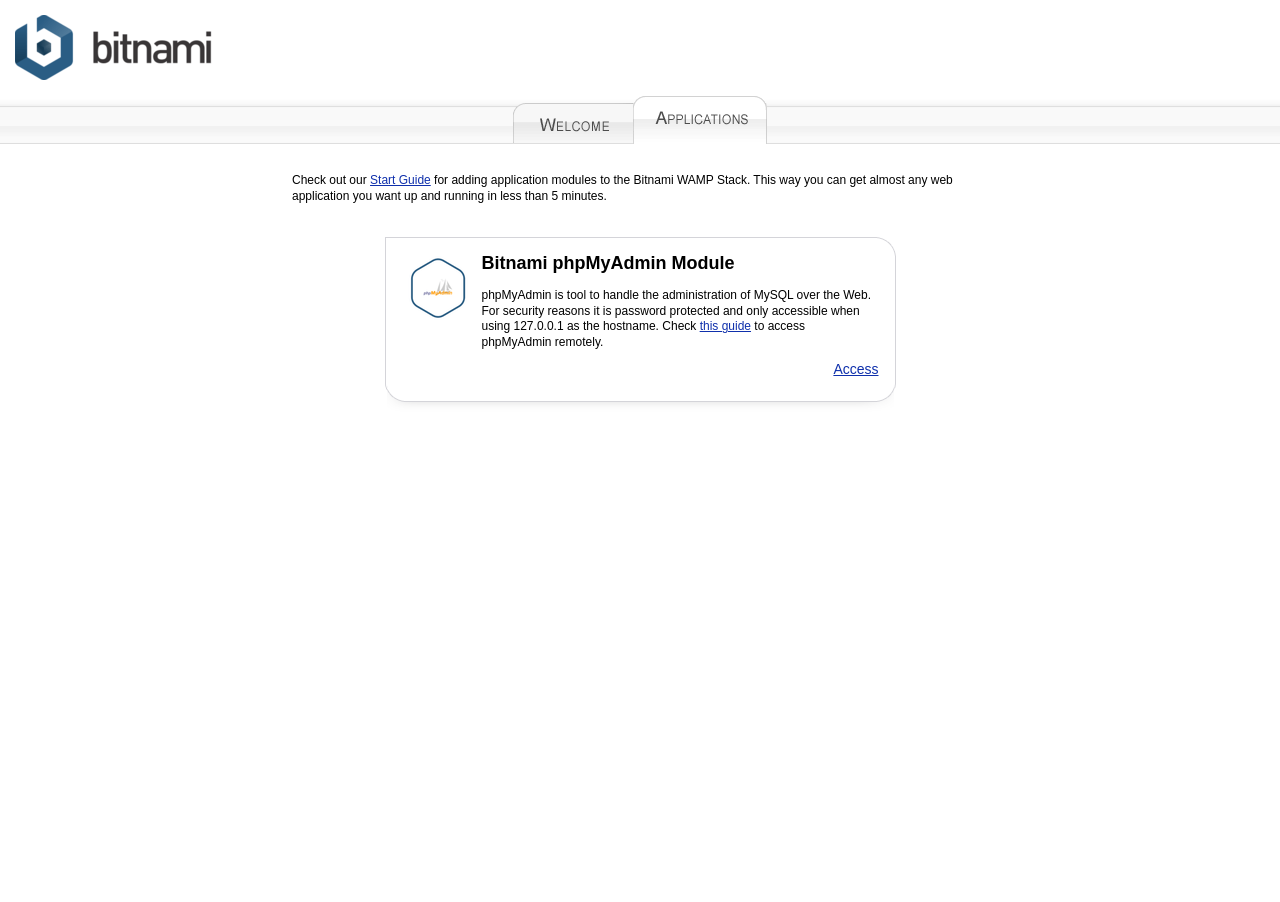
<file: applications.html>
<!DOCTYPE html PUBLIC "-//W3C//DTD XHTML 1.0 Transitional//EN" "http://www.w3.org/TR/xhtml1/DTD/xhtml1-transitional.dtd">
<html xmlns="http://www.w3.org/1999/xhtml">
<head>
<meta http-equiv="Content-Type" content="text/html; charset=utf-8" />
<title>Bitnami: Open Source. Simplified</title>
<link href="bitnami.css" media="all" rel="Stylesheet" type="text/css" />
</head>
<body>
<div id="container">
  <div id="header"> 
    <div id="bitnami">
        <a href="/"><img alt="Bitnami" src="img/bitnami.png?1186088387" /></a>
    </div>
  </div>
    <div id="menu_launch_page">
      <table cellpadding="0" cellspacing="0">
        <tr>
          <td>
            <a href="index.html"><img src="img/tab1_applications.png" border="0" alt="" /></a>
          </td>
          <td><img src="img/tab2_applications.png" border="0" alt="" />
          </td>
         </tr>
      </table>
     </div>
  <div id="lowerContainer">
    <div id="content">
      <div align="center">
        <table class="tableParagraph">
          <tr>
            <td class="container" >
              <p>Check out our <a href="https://docs.bitnami.com/installer/infrastructure/wamp/#add-applications-amp">Start Guide</a> for adding application modules to the Bitnami WAMP Stack. This way you can get almost any web application you want up and running in less than 5 minutes.</p><br/><br/>
              </td>
            </tr>
          </table>
        </div>
        <!-- START phpmyadmin phpmyadmin -->
        <div align="center" class="module_table">
         <table cellpadding="0" cellspacing="0" >
          <tr><td class="module_top"><img src="img/module_table_top.png" alt=""></td></tr>
          <tr>
          <td class="module_content" valign="top"> 
            <table cellpadding="0" cellspacing="0">
              <tr>
                <td valign="top">
                <img src="img/phpmyadmin-module.png" alt="">
                </td>
                <td valign="top">
                <h2>Bitnami phpMyAdmin Module</h2>
                <p>phpMyAdmin is tool to handle the administration of MySQL over the Web. For security reasons it is password protected and only accessible when using 127.0.0.1 as the hostname. Check <a href="https://docs.bitnami.com/?page=components&name=phpmyadmin">this guide</a> to access phpMyAdmin remotely.</p>
                <div align="right" class="module_access"><a target="_blank" name="phpmyadmin" href="/phpmyadmin/">Access</a></div>
                </td>
              </tr>
            </table>
          </td>
          </tr>
          <tr>
          <td class="module_bottom"> 
          <img src="img/module_table_bottom.png" alt="">
          </td>
          </tr>
          </table>
        </div>
        <!-- END phpmyadmin phpmyadmin -->
        <!-- @@BITNAMI_MODULE_PLACEHOLDER@@ -->
        <br/><br/>
   </div>
  </div>
</div>
</body>
</html>
</file>
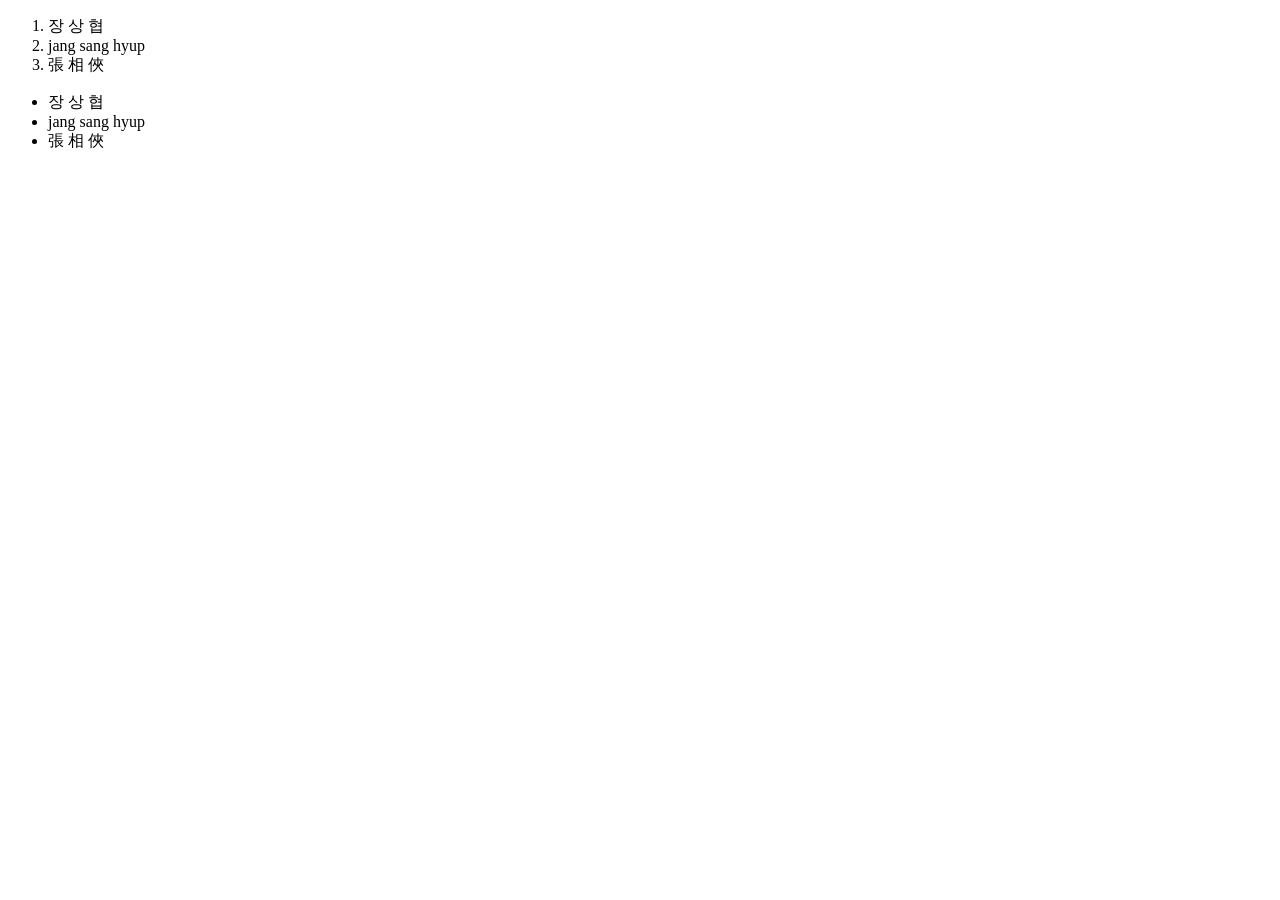
<file: ex_html_3.html>
<!DOCTYPE html>
<html>
  <head>
    <meta charset="utf-8" />
   <title>장 상 협</title>
  </head>

  <body>
    <ol>
      <li>장 상 협</li>
      <li>jang sang hyup</li>
      <li>張 相 俠</li>
    </ol>

    <ul>
      <li>장 상 협  </li>
      <li>jang sang hyup </li>
      <li>張 相 俠 </li>
    </ul>
  </body>
</html>
</file>
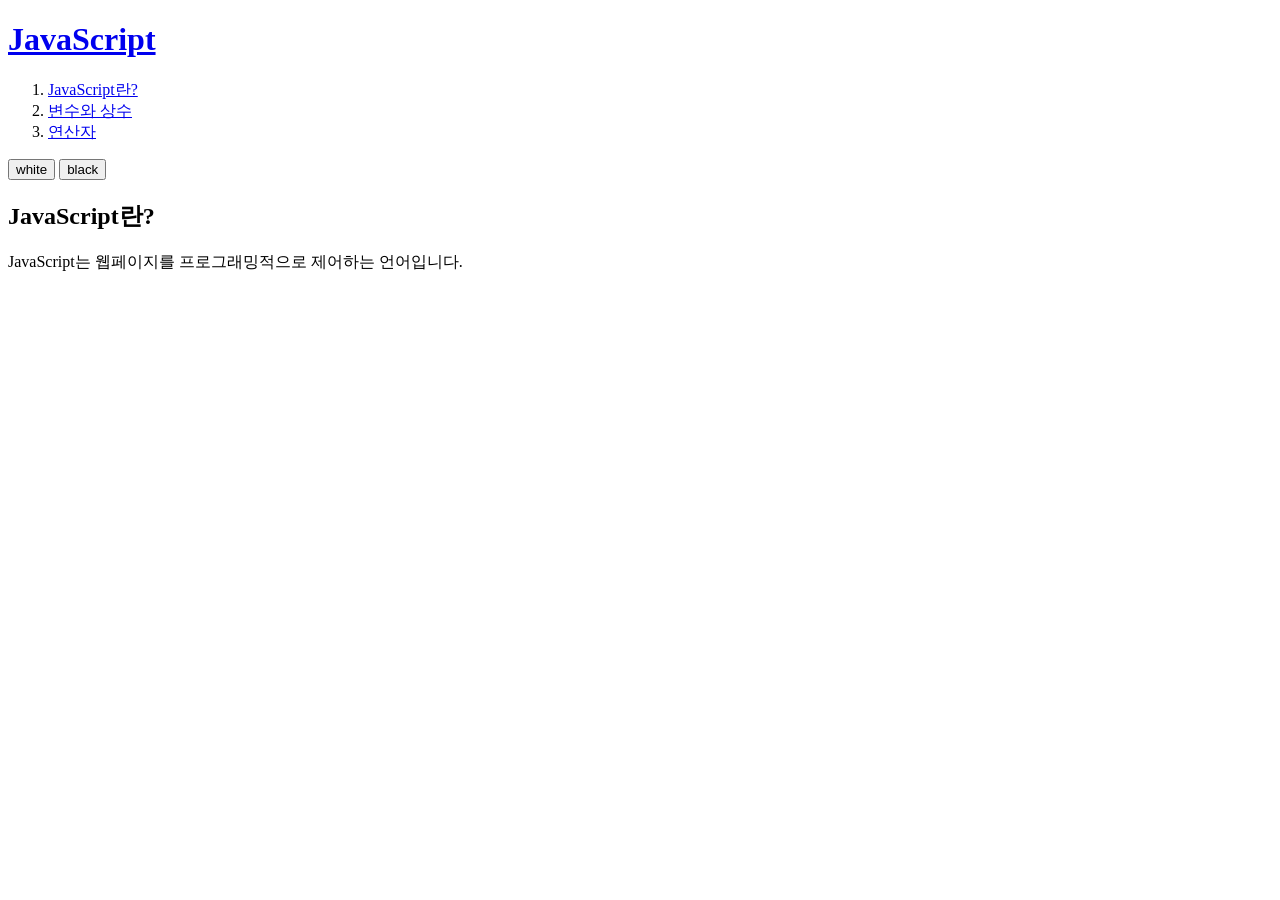
<file: page_html.html>
<!DOCTYPE html>
<html>
<head>
  <meta charset="utf-8">
  <link rel="stylesheet" type="text/css" href="http://localhost/style.css">
</head>
<body id="target">
  <header>
    <h1><a href="http://localhost/">JavaScript</a></h1>
  </header>
  <nav>
    <ol>
      <li><a href="http://localhost/page_html.html">JavaScript란?</a></li>
      <li><a href="http://localhost/page_vc.html">변수와 상수</a></li>
      <li><a href="http://localhost/page_op.html">연산자</a></li>
    </ol>
  </nav>
  <div id="control">
    <input type="button" value="white" onclick="document.getElementById('target').className='white'" />
    <input type="button" value="black" onclick="document.getElementById('target').className='black'"  />
  </div>
  <article>
    <h2>JavaScript란?</h2>
    JavaScript는 웹페이지를 프로그래밍적으로 제어하는 언어입니다.
  </article>
</body>
</html>
</file>
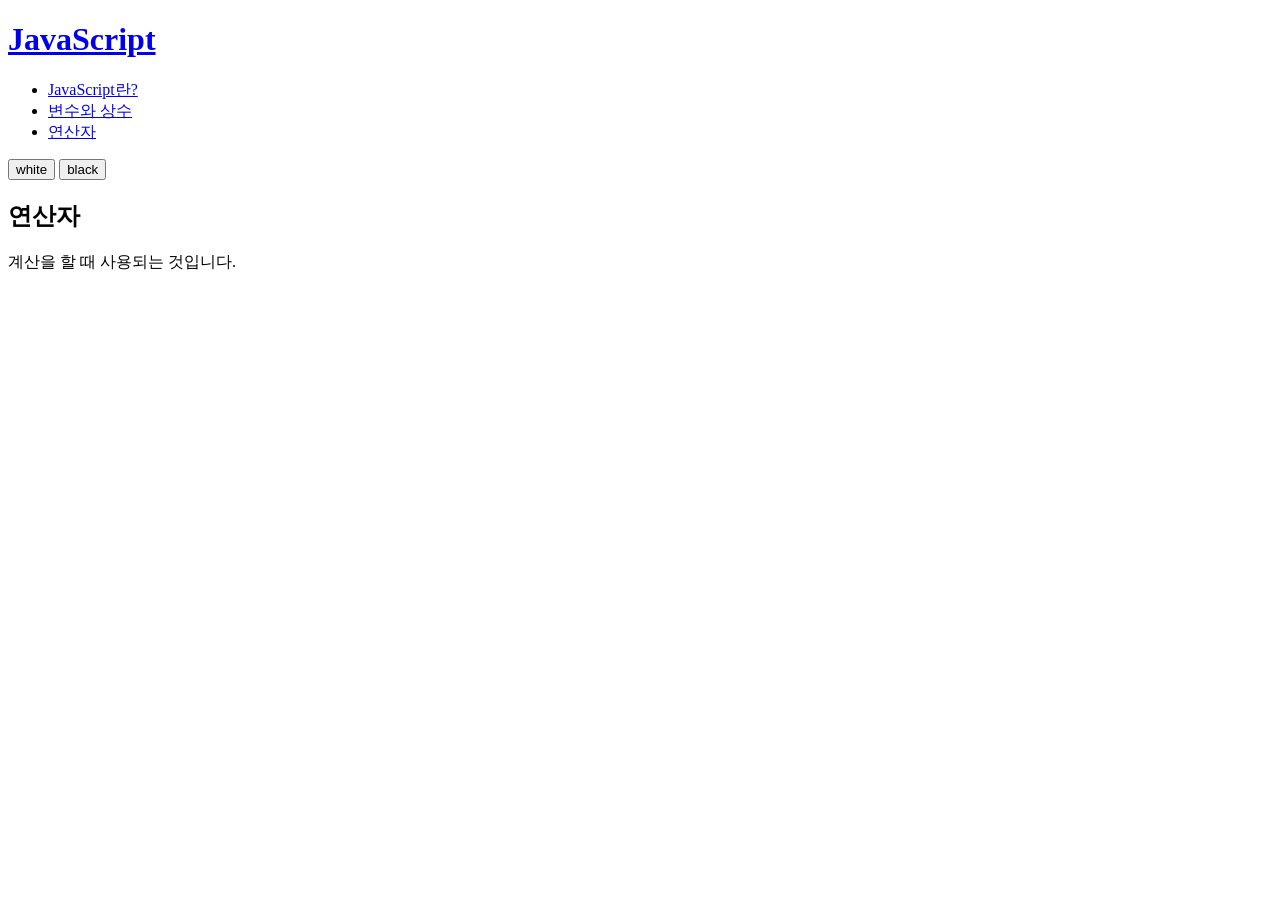
<file: page_op.html>
<!DOCTYPE html>
<html>
<head>
  <meta charset="utf-8">
  <link rel="stylesheet" type="text/css" href="http://localhost/style.css">
</head>
<body id="target">
  <header>
    <h1><a href="http://localhost/">JavaScript</a></h1>
  </header>
  <nav>
    <ul>
      <li><a href="http://localhost/page_html.html">JavaScript란?</a></li>
      <li><a href="http://localhost/page_vc.html">변수와 상수</a></li>
      <li><a href="http://localhost/page_op.html">연산자</a></li>
    </ul>
  </nav>
  <div id="control">
    <input type="button" value="white" onclick="document.getElementById('target').className='white'" />
    <input type="button" value="black" onclick="document.getElementById('target').className='black'"  />
  </div>
  <article>
    <h2>연산자</h2>
    계산을 할 때 사용되는 것입니다.
  </article>
</body>
</html>
</file>
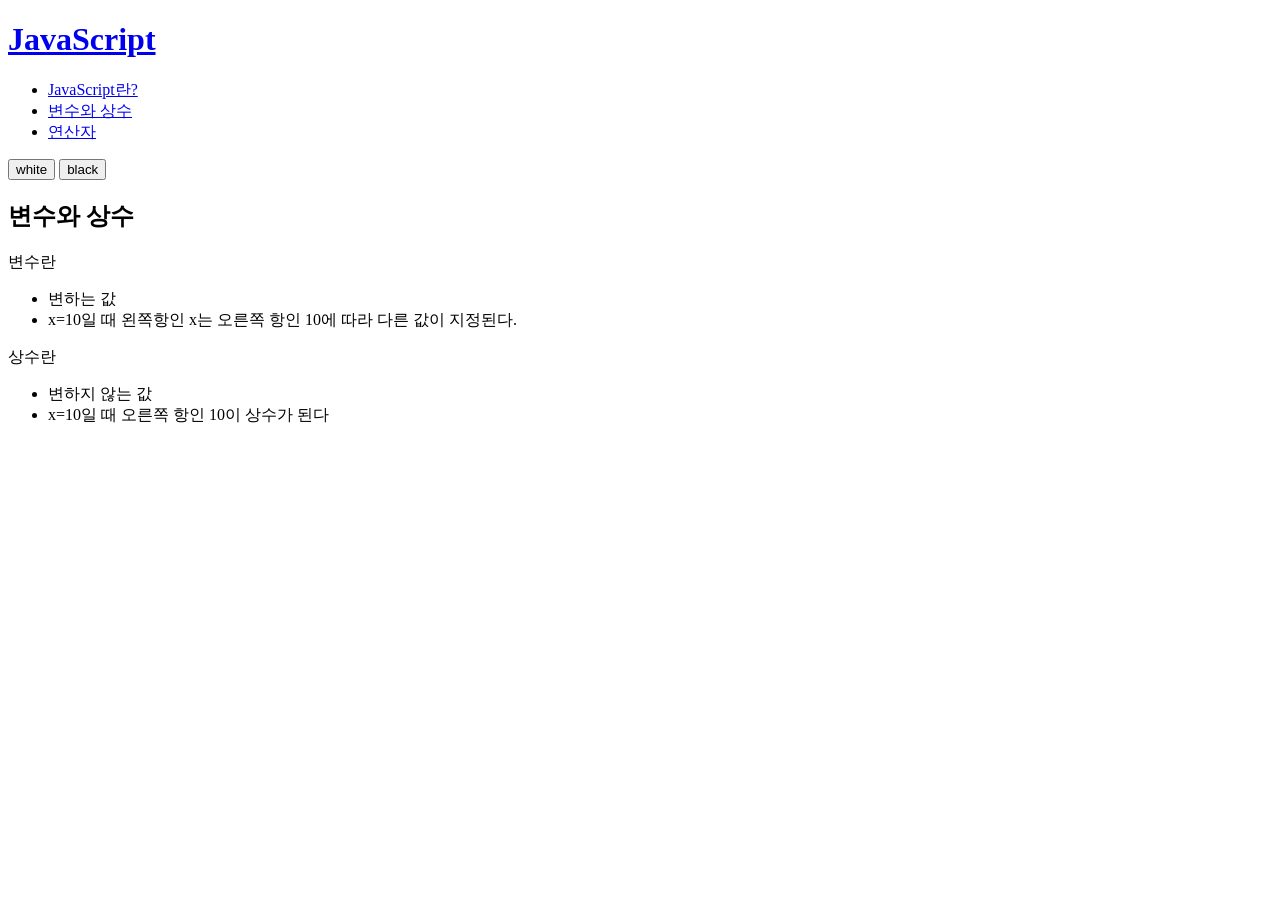
<file: page_vc.html>
<!DOCTYPE html>
<html>
<head>
  <meta charset="utf-8">
  <link rel="stylesheet" type="text/css" href="http://localhost/style.css">
</head>
<body id="target">
  <header>
    <h1><a href="http://localhost/">JavaScript</a></h1>
  </header>
  <nav>
    <ul>
      <li><a href="http://localhost/page_html.html">JavaScript란?</a></li>
      <li><a href="http://localhost/page_vc.html">변수와 상수</a></li>
      <li><a href="http://localhost/page_op.html">연산자</a></li>
    </ul>
  </nav>
  <div id="control">
    <input type="button" value="white" onclick="document.getElementById('target').className='white'" />
    <input type="button" value="black" onclick="document.getElementById('target').className='black'"  />
  </div>
  <article>
    <h2>변수와 상수</h2>
    변수란
    <ul>
      <li>변하는 값</li>
      <li>x=10일 때 왼쪽항인 x는 오른쪽 항인 10에 따라 다른 값이 지정된다.</li>
    </ul>
    상수란
    <ul>
      <li>변하지 않는 값</li>
      <li>x=10일 때 오른쪽 항인 10이 상수가 된다</li>
    </ul>
  </article>
</body>

</html>
</file>
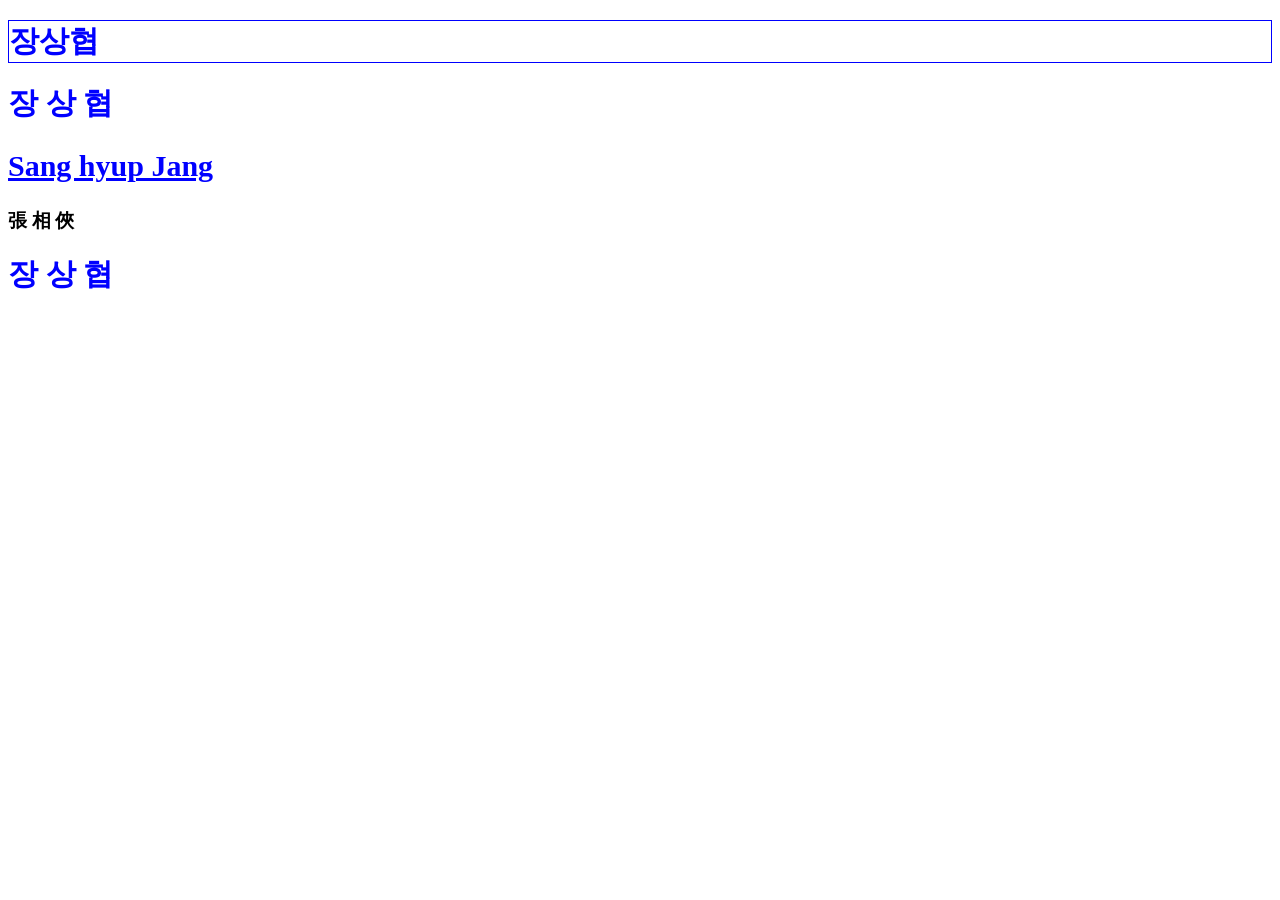
<file: css/ex_css_1.html>
<!DOCTYPE html>
<html>
  <head>
    <meta charset="utf-8">
<style>
  H1,h2 {
    color: blue;
    font-size: 30px
  }
  h2{
    text-decoration: underline;
  }
  header h1{
    border:1px solid blue;
  }
</style>
  </head>
  <body>
    <header>
      <h1>장상협</h1>
    </header>
  <h1>장 상 협</h1>
  <h2>Sang hyup Jang</h2>
  <h3>張 相 俠</h3>
  <h1>장 상 협</h1>

  </body>
</html>
</file>
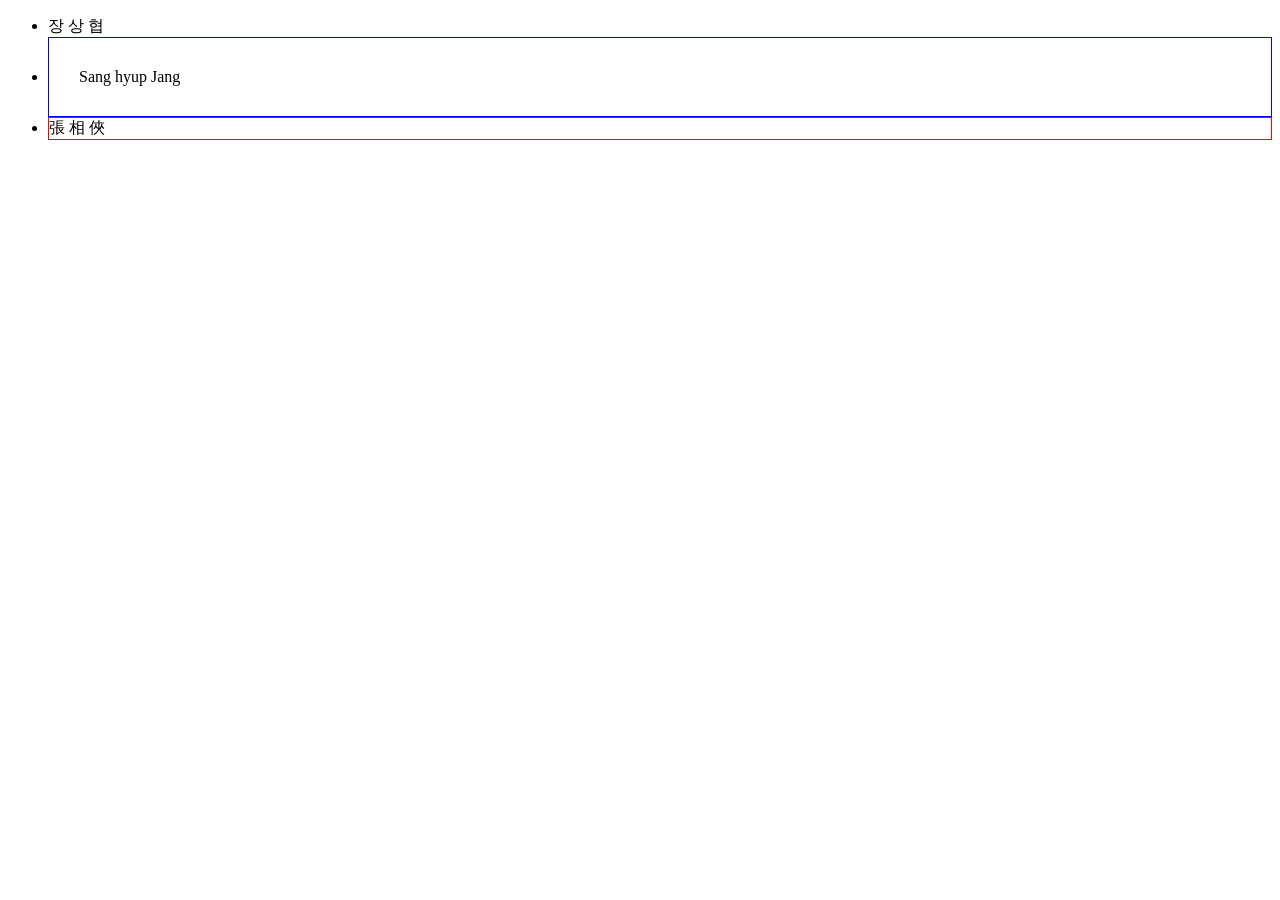
<file: css/ex_css_2.html>
<!DOCTYPE html>
<html>
  <head>
    <meta charset="utf-8">
    <style>
      #selected {
        border: blue 1px solid;
        padding: 30px;
      }
      #extra{
        border: red 1px solid;
      }
    </style>
  </head>
  <body>
  <ul>
    <li>장 상 협</li>
    <li id="selected">Sang hyup Jang</li>
    <li id="extra">張 相 俠</li>
  </ul>
  </body>
</html>
</file>
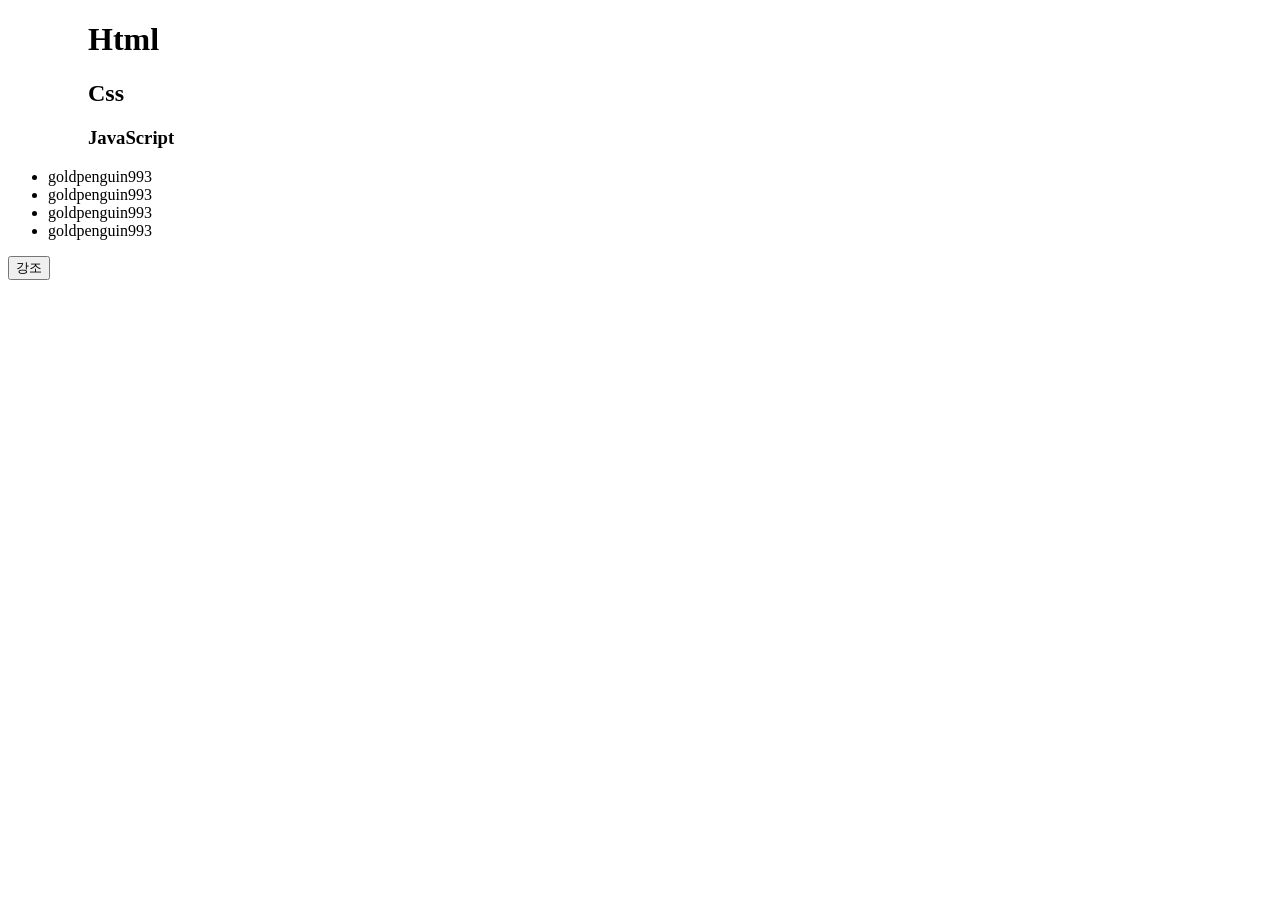
<file: JavaScript/2.html>
<!DOCTYPE html>
<html>
<head>
     <meta charset="utf-8">
   <style>
     .em{
       text-decoration:underline;
     }
   </style>
</head>
<body>
  <ol id="target">
    <Ul><H1>Html</H1></Ul>
    <UL><h2>Css</h2></UL>
    <ul><h3>JavaScript</h3></ul>
  </ol>
  <ul>
    <li>goldpenguin993</li>
    <li>goldpenguin993</li>
    <li>goldpenguin993</li>
    <li>goldpenguin993</li>
  </ul>
  <input type="button" value="강조" onclick="document.getElementById('target').className='em'" />
</body>
</html>
</file>
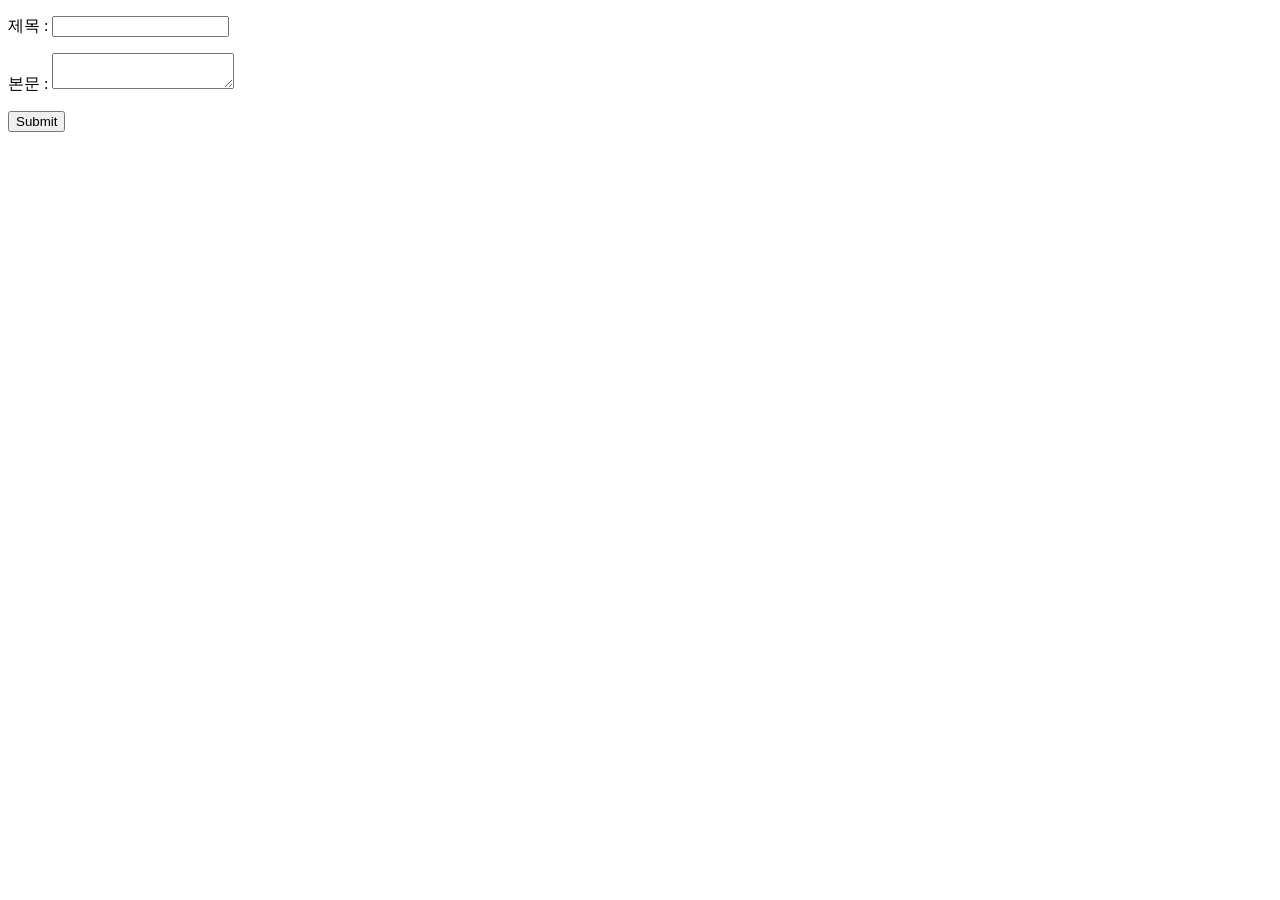
<file: php/3.html>
<!DOCTYPE html>
<html>
  <head>
    <meta charset="utf-8">
  </head>
  <body>
    <form action = "http://localhost/php/3.php"method="post">
      <P>제목 : <input type="text" name="title"></p>
      <P>본문 : <textarea name="description"> </textarea></p>
      <input type="submit">
    </form>
  </body>
</html>
</file>
<file: bitnami.css>
html , body{ height:100.1%;text-align:center }

* {margin:0px; padding:0px}

img {border:0px}

a:link {color:#0f30ac !important;text-decoration: underline;}
a:hover {color:#006cff !important;text-decoration: underline;}
a:visited {color:#858585 !important;text-decoration: underline;}
a:active {color:#ff3232 !important;text-decoration: underline;}

h3 {font-size: 18px;margin-bottom:16px;color: #122355 !important;}

h4 {margin-bottom:20px;font-family: 'Lucida Grande', Tahoma, Arial, Helvetica, sans-serif;font-size: 16px;}

#header { height:96px;width:100%;/* background-image: url(img/header_bg.png);background-repeat: repeat-x; */ text-align:left }

#bitnami { padding-left:15px;padding-top:15px;width:281px;height:90px;z-index:2; }

#menu_launch_page {background-image: url(img/tabs_bg.png);background-repeat: repeat-x;width:100%;height:48px}
#menu_launch_page table {margin: 0 auto;}

#lowerContainer { position:relative;width:100%; /* background-image: url(img/sub_header_bg.png);background-repeat: repeat-x; */ padding-top:27px; }

#content {min-width:800px !important;padding-left:0px;font-family: Verdana, Arial, Helvetica, sans-serif;font-size: 12px;line-height:1.3em;text-align:center}

.module_table {margin-bottom:15px}
.module_content {text-align:left;width:509px;_width:507px;border-left:1px solid #d4d4d9;border-right:1px solid #d4d4d9;padding:0;margin:0;}
.module_content_right {width:100%}
.module_content table img {padding-left:22px}
.module_content table {width:100%}
.module_content h2 {font-size:18px;padding-bottom:16px;text-align:left;padding-left:14px;float:left;}
.module_folder {padding-left:12px;max-width:280px;float:right;display:block;padding-right:16px;font-size:10px;padding-bottom:4px;text-align:right;margin-right:0;clear:right}
.module_content p {clear:left;padding-left:14px;padding-right:18px;}
.module_access {clear:right;font-size:14px;margin-right:0px;padding-right:16px;padding-top:12px;margin-bottom:6px}
.module_access a {text-decoration: underline !important;}
.tableParagraph {width:700px; margin-left:auto; margin-right:auto;text-align:left}
.tableParagraph img {margin-right:12px;margin-bottom:12px}
</file>
